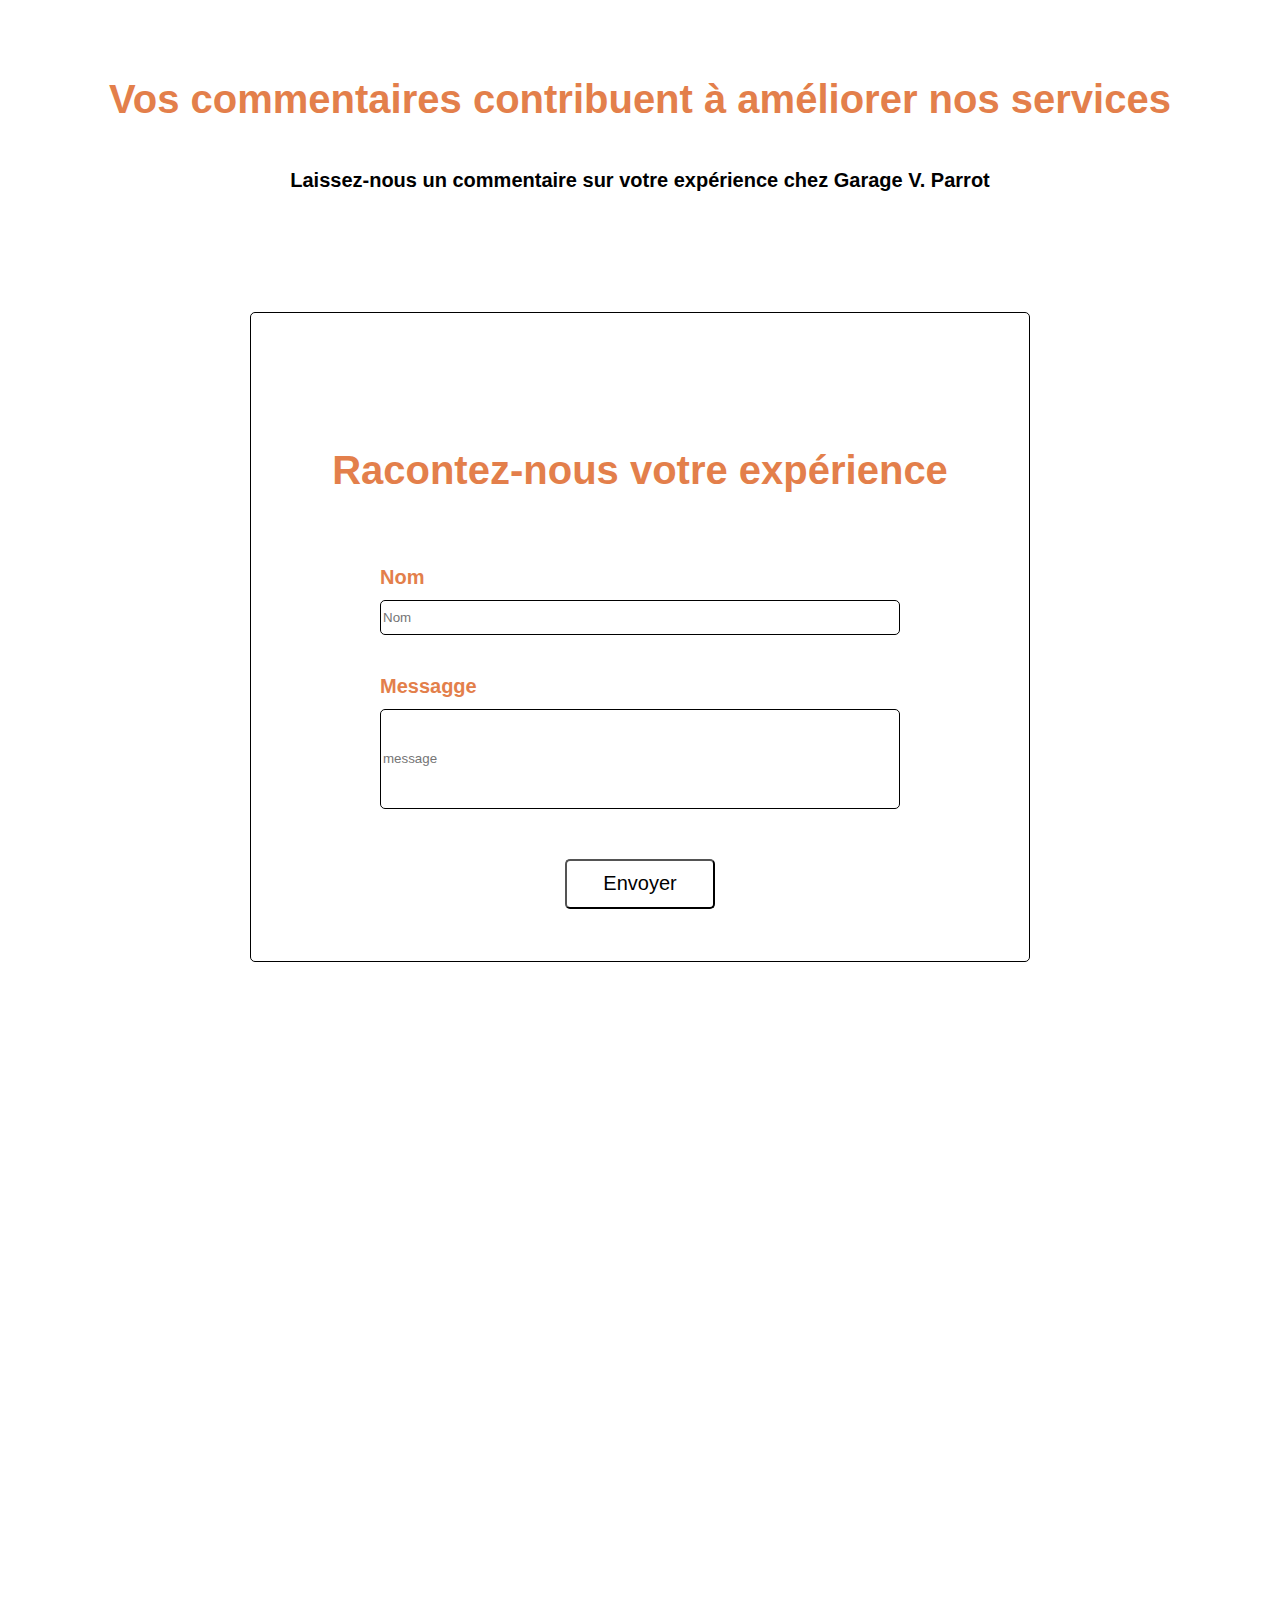
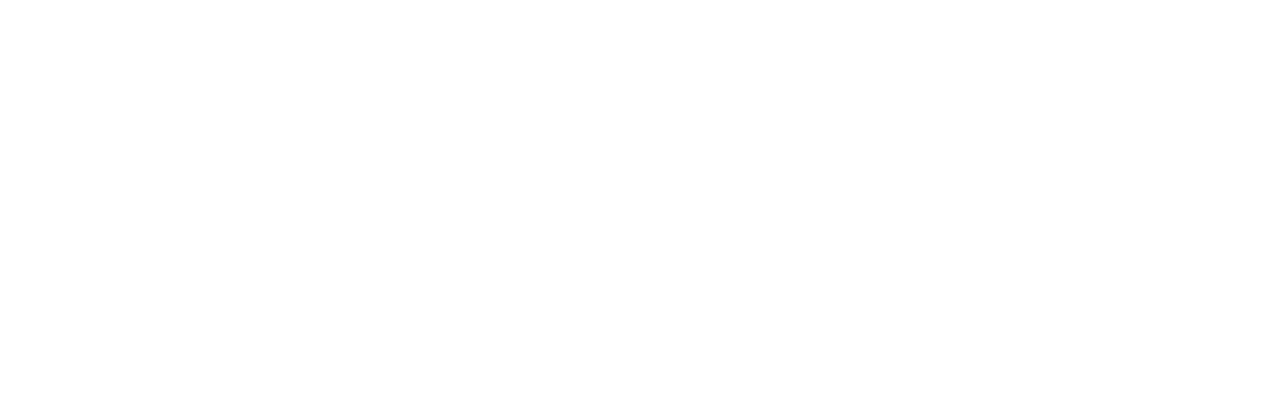
<file: online/USER/foravis/foravis.html>
<!DOCTYPE html>
<html lang="en">
<head>
    <meta charset="UTF-8">
    <meta name="viewport" content="width=device-width, initial-scale=1.0">
    <title>Document</title>
    <link rel="stylesheet" href="foravis.css">
</head>
<body>
    <div class="form">
        <div class="formtxt">
            <h1>Vos commentaires contribuent à améliorer nos services</h1>
            <h3>Laissez-nous un commentaire sur votre expérience chez Garage V. Parrot</h3>
        </div>
        <div class="form1">
        <form action="" method="post">
                <div class="ttt">
                    <div class="lttl">
                        <strong><h2>Racontez-nous votre expérience</h2></strong>
                        <div>
                            <label for="">Nom</label><br><br>
                            <input type="text" required class="lbl"  name="nom" id="nom" placeholder="Nom">
                        </div>
                     </div>
                    <div class="elo">
                        <div>
                            <label for="">Messagge</label> <br><br>
                            <input type="text" required class="lbl" name="msg" id="msg" placeholder="message">
                        </div>
                     </div>
                 </div>
                    
                <div class="bbb">
                    <div  role="group" aria-label="">
                        <button type="submit" value="Envoyer" name="accion">Envoyer</button>
                    </div>
                </div>
        </form>
        </div>
    </div>
</body>
</html>
</file>
<file: online/USER/foravis/foravis.css>
/* Conditions */
* {
    box-sizing: border-box;
  }

  html{
    font-size: 62.5%;
  } 

  body {
    margin: 0;
    padding: 0;
  }

  img {
    width: 100%;
  }

 /* BODY 2*/ 

 .form {
    font-family: 'Comfortaa', sans-serif;
    display: flex;
    align-items: center;
    flex-direction: column;
    height: 200rem;
    gap: 10rem;
    padding: 5rem;
 }

 .formtxt{
    display: flex;
    justify-content: center;
    flex-direction: column;
    align-items: center;
 }

 .formtxt h3{
    text-align: center;
 }

 .formtxt h1{
    color:  #E37F4B;
 }

 .form h1{
    font-size: 4rem;
    text-align: center;
 }

 .form h3{
    font-size: 2rem;
 }

 .form1{
    border: solid;
    border-width: 1px;
    border-radius: 5px;
    padding: 3rem;
    width: 78rem;
    height: 65rem;
    display: flex;
    flex-direction: column;
    justify-content: center;
    align-items: center;
    gap: 4rem;
 }

 .form1 h2{
    text-align: center;
    color:  #E37F4B;
 }

 .lttl{
    display: flex;
    flex-direction: column;
    align-items: center;
    gap: 4rem;
}

.lttl input{
    font-family: 'Comfortaa', sans-serif;
    width: 52rem;
    height: 3.5rem;
    border-radius: 5px;
    border: solid;
    border-width: 1px;
}

.lttl h2{
    font-size: 4rem;
}

.ttt{
    margin: 0;
    display: flex;
    flex-direction: column;
    align-items: center;
    gap: 4rem;
    width: 100%;
    height: 100%;
}

.ttt label{
    color:  #E37F4B;
    font-size: 2rem;
    font-weight: 700;
}

.elo input{
    font-family: 'Comfortaa', sans-serif;
    width: 52rem;
    height: 10rem;
    border-radius: 5px;
    border: solid;
    border-width: 1px;
}



.bbb button{
    padding: 1rem;
    text-align: center;
    width: 15rem;
    height: 5rem;
    border-radius: 5px;
    font-family: 'Comfortaa', sans-serif;
    font-size: 2rem;
    background-color: white;

}

.bbb{
    width: 100%;
    display: flex;
    align-items: center;
    justify-content: center;
 }

.bbb button:hover{
    color: #6EE34B;
    background-color: #8F6550;
 }

 /* FOOTER */

.foot{
    display: flex;
    flex-direction: row;
    justify-content: center;
    align-items: center;
    text-align: center;
    gap: 1rem;
    padding: 3rem;
    height: 55rem;
    justify-content: space-around;
    font-family: 'Comfortaa', sans-serif;
}

.foot h6{
    font-size: 2.5rem;
    font-weight: 700;
}

.foot h3{
    font-size: 2rem;
}

.redsimg {
    display: flex;
    justify-content: center;
    align-items: center;
    flex-direction: column;
}

.redsimg img{ 
    width: 70px;
}

.apropos a{
    color: black;
    text-decoration: none;
    display: flex;
    flex-direction: column;
    justify-content: center;
    font-size: 2rem;
}

.apropos a:hover{
    color: #E37F4B;
}


@media (max-width: 720px){

    .ccc a{
        width: 60%;
        height: 90%;
    }
    
    .ccc{
        align-items: center;
        justify-content: center;
    }
    
    .cab1 {
        align-items: center;
        justify-content: center;
    }
    
    .cab{
        flex-direction: column;
        height: 40rem;
    }
    
    .list{
        flex-direction: column;
    }

    .sec{
        width: 100%;
        height: 50%;
        gap: 3px;
    }
    
    .sec button{
        display: none;
    }
    
    .previ{
        margin-top: 13rem;
        height: 90%;
    }

}
</file>
